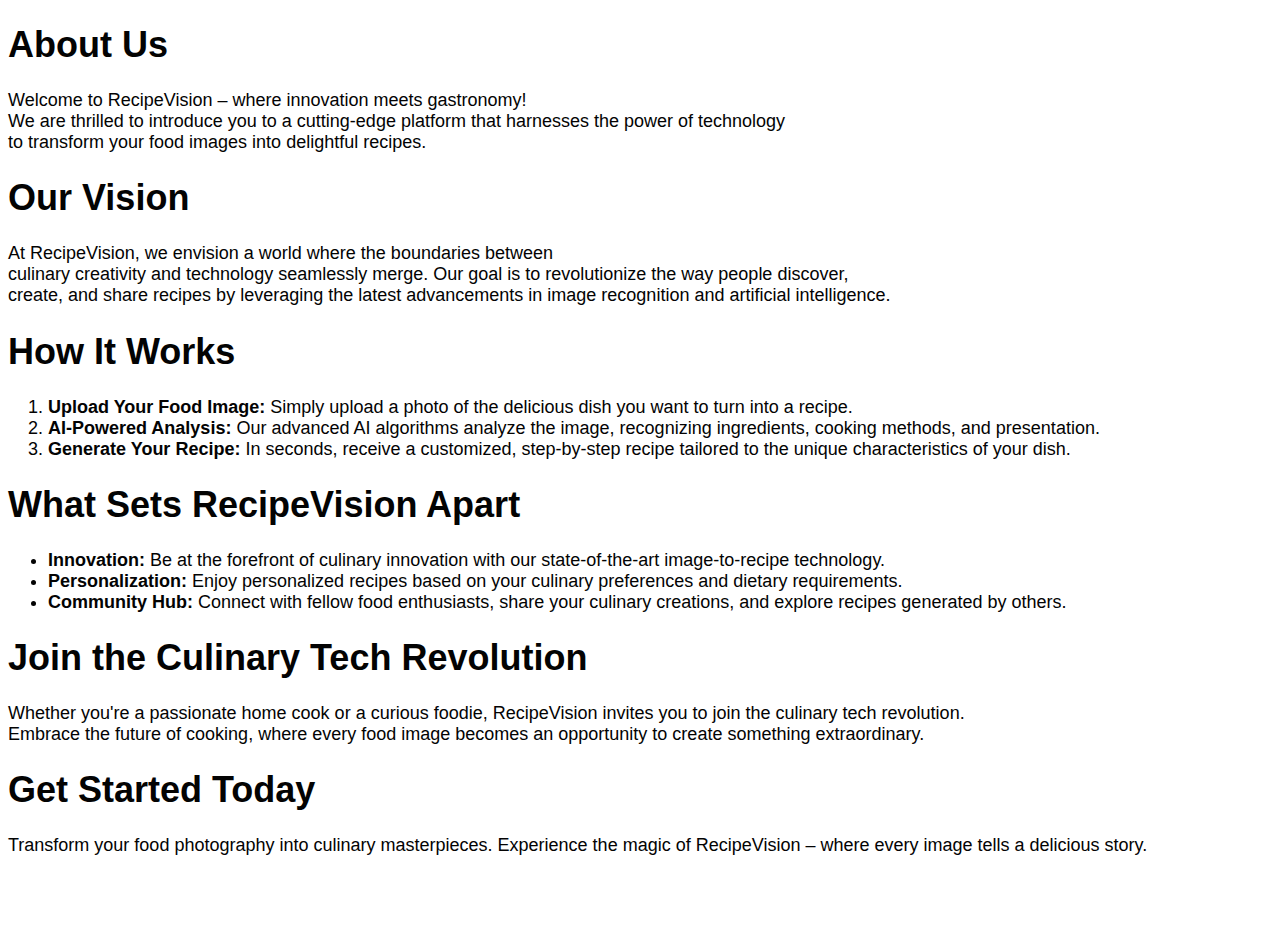
<file: about.html>
<!DOCTYPE html>
<html lang="en">
<head>
    <meta charset="UTF-8">
    <meta name="viewport" content="width=device-width, initial-scale=1.0">
    <title>About</title>
    <link rel="stylesheet" href="about.css">
</head>
<body>
<div class="about">
    <h1>About Us</h1>
    <p>Welcome to RecipeVision – where innovation meets gastronomy!<br> We are thrilled to introduce you to a cutting-edge platform that harnesses the power of technology<br> to transform your food images into delightful recipes.</p>

    <h1>Our Vision</h1>
    <p>At RecipeVision, we envision a world where the boundaries between <br>culinary creativity and technology seamlessly merge. Our goal is to revolutionize the way people discover, <br>create, and share recipes by leveraging the latest advancements in image recognition and artificial intelligence.</p>

    <b> <h1>How It Works</h1></b>
    <ol>
        <li><strong>Upload Your Food Image:</strong> Simply upload a photo of the delicious dish you want to turn into a recipe.</li>
        <li><strong>AI-Powered Analysis:</strong> Our advanced AI algorithms analyze the image, recognizing ingredients, cooking methods, and presentation.</li>
        <li><strong>Generate Your Recipe:</strong> In seconds, receive a customized, step-by-step recipe tailored to the unique characteristics of your dish.</li>
    </ol>

    <h1>What Sets RecipeVision Apart</h1>
    <ul>
        <li><strong>Innovation:</strong> Be at the forefront of culinary innovation with our state-of-the-art image-to-recipe technology.</li>
        <li><strong>Personalization:</strong> Enjoy personalized recipes based on your culinary preferences and dietary requirements.</li>
        <li><strong>Community Hub:</strong> Connect with fellow food enthusiasts, share your culinary creations, and explore recipes generated by others.</li>
    </ul>

    <h1>Join the Culinary Tech Revolution</h1>
    <p>Whether you're a passionate home cook or a curious foodie, RecipeVision invites you to join the culinary tech revolution.<br> Embrace the future of cooking, where every food image becomes an opportunity to create something extraordinary.</p>

    <h1>Get Started Today</h1>
    <p>Transform your food photography into culinary masterpieces. Experience the magic of RecipeVision – where every image tells a delicious story.</p>
</section>

</div>

</body>
</html>
</file>
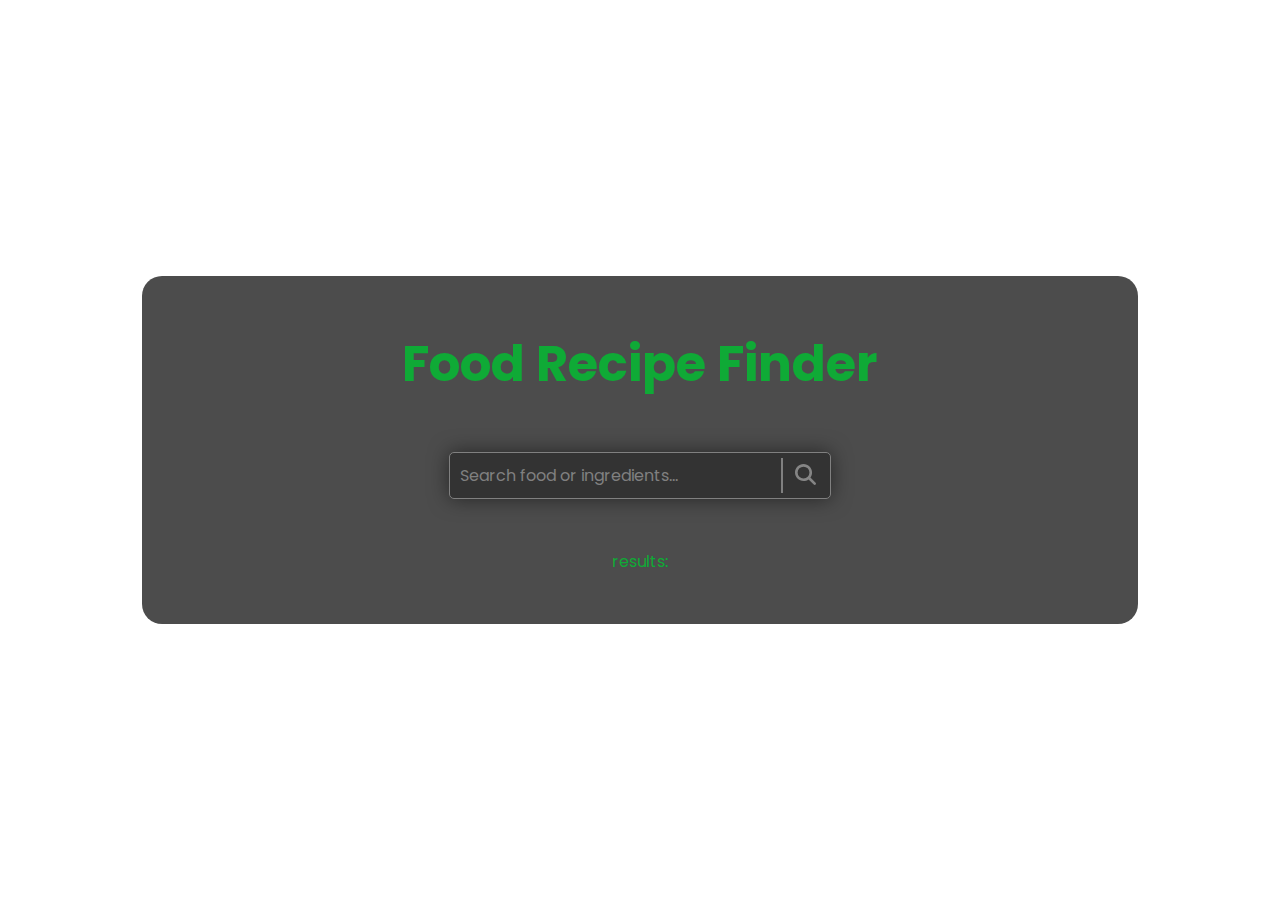
<file: fn.html>
<!DOCTYPE html>
<html lang="en">
<head>
    <meta charset="UTF-8">
    <meta name="viewport" content="width=device-width, initial-scale=1.0">
    <title>Food Recipe Finder</title>

    <!-- Style CSS -->
    <link rel="stylesheet" href="./fn.css">
</head>
<body>
    <div class="main">
        <h1>Food Recipe Finder</h1>
        <div class="search">
            <div class="search-box">
                <div class="search-field">
                    <input placeholder="Search food or ingredients..." class="input" type="text" id="searchInput">
                    <div class="search-box-icon">
                        <button class="btn-icon-content" id="searchButton">
                            <i class="search-icon">
                                <svg xmlns="http://www.w3.org/2000/svg" version="1.1" viewBox="0 0 512 512">
                                    <path d="M416 208c0 45.9-14.9 88.3-40 122.7L502.6 457.4c12.5 12.5 12.5 32.8 0 45.3s-32.8 12.5-45.3 0L330.7 376c-34.4 25.2-76.8 40-122.7 40C93.1 416 0 322.9 0 208S93.1 0 208 0S416 93.1 416 208zM208 352a144 144 0 1 0 0-288 144 144 0 1 0 0 288z" fill="#fff"></path>
                                </svg>
                            </i>
                        </button>
                    </div>
                </div>
            </div>
        </div>
        <form>
        
        <div>
           <p id="">results:</p>
        </div>
        
        <div class="recipe-result">
            <ul id="results"></ul>
        </div>
    </div>
    <script src="./fn.js"></script>
</body>
</html>
</file>
<file: about.css>
@import url('https://fonts.googleapis.com/css2?family=Poppins:wght@500&display=swap');
body {
  
    background-image: url("https://images.pexels.com/photos/1640773/pexels-photo-1640773.jpeg?auto=compress&cs=tinysrgb&w=1260&h=750&dpr=1");
    min-height:100vh;
    background-size: cover;
    background-position: center;
    color: rgb(3, 3, 3);
}
.about{
    font-family: 'Franklin Gothic Medium', 'Arial Narrow', Arial, sans-serif;
    font-size: large;
}
</file>
<file: fn.css>
@import url('https://fonts.googleapis.com/css2?family=Poppins:wght@500&display=swap');

* {
    margin: 0;
    padding: 0;
    font-family: 'Poppins', sans-serif;
    color: #0faa36;
}

body {
    display: flex;
    justify-content: center;
    align-items: center;
    background-image: url("https://images.pexels.com/photos/1640773/pexels-photo-1640773.jpeg?auto=compress&cs=tinysrgb&w=1260&h=750&dpr=1");
    min-height:100vh;
    background-size: fixed;
    background-position: center;


}

.main {
    display: flex;
    justify-content: center;
    align-items: center;
    flex-direction: column;
    padding: 50px;
    border-radius: 20px;
    background-color: rgba(0, 0, 0, 0.7);
    width: 70%;
}

h1 {
    font-size: 50px;
}

.search {
    --input-line: #cccccc;
    --input-text-color: #808080;
    --input-text-hover-color: transparent;
    --input-border-color: #808080;
    --input-border-hover-color: #999999;
    --input-bg-color: #333333;
    --search-max-width: 450px;
    --search-min-width: 350px;
    --border-radius: 5px;
    --transition-cubic-bezier: 150ms cubic-bezier(0.4,0,0.2,1);
    margin: 50px;
}

.search-box {
    max-width: var(--search-max-width);
    min-width: var(--search-min-width);
    height: 35px;
    border: 1px solid var(--input-border-color);
    border-radius: var(--border-radius);
    padding: 5px 15px;
    background: var(--input-bg-color);
    box-shadow: 0 0 20px rgba(0, 0, 0, 0.5);
    transition: var(--transition-cubic-bezier);
}

.search-box:hover {
    border-color: var(--input-border-hover-color);
}

.search-field {
    position: relative;
    width: 100%;
    height: 100%;
    left: -5px;
    border: 0;
}

.input {
    width: calc(100% - 29px);
    height: 100%;
    border: 0;
    border-color: transparent;
    font-size: 1rem;
    padding-right: 0px;
    color: var(--input-line);
    background: var(--input-bg-color);
    border-right: 2px solid var(--input-border-color);
    outline: none;
}

.input::-webkit-input-placeholder {
    color: var(--input-text-color);
}

.input::-moz-input-placeholder {
color: var(--input-text-color);
}

.input::-ms-input-placeholder {
    color: var(--input-text-color);
}

.input:focus::-webkit-input-placeholder {
    color: var(--input-text-hover-color);
}

.input:focus::-moz-input-placeholder {
    color: var(--input-text-hover-color);
}

.input:focus::-ms-input-placeholder {
    color: var(--input-text-hover-color);
}

.search-box-icon {
    width: 52px;
    height: 35px;
    position: absolute;
    top: -1px;
    right: -21px;
    background: transparent;
    border-bottom-right-radius: var(--border-radius);
    border-top-right-radius: var(--border-radius);
    transition: var(--transition-cubic-bezier);
}

.search-box-icon:hover {
    background: var(--input-border-color);
}

.btn-icon-content {
    width: 52px;
    height: 35px;
    top: -6px;
    right: -21px;
    background: transparent;
    border: none;
    cursor: pointer;
    border-bottom-right-radius: var(--border-radius);
    border-top-right-radius: var(--border-radius);
    transition: var(--transition-cubic-bezier);
    opacity: .4;
}

.btn-icon-content:hover {
    opacity: .8;
}

.search-icon {
    width: 21px;
    height: 21px;
    position: absolute;
    top: 7px;
    right: 15px;
}

#results {
    text-align: center;
    display: flex;
    flex-wrap: wrap;
    justify-content: center;
}

#results li {
    list-style: none;
    margin: 10px;
    width: 350px;
}

body {
 font-family: Arial, sans-serif;
}

form {
 display: flex;
 flex-direction: column;
 align-items: center;
}

button {
 margin-top: 10px;
 padding: 5px 10px;
 cursor: pointer;
}

#image-preview {
 width: 300px;
 height: 300px;
 margin-top: 20px;
 border: 1px solid #ccc;
 display: flex;
 justify-content: center;
 align-items: center;
}

#image-preview img {
 max-width: 100%;
 max-height: 100%;
}
</file>
